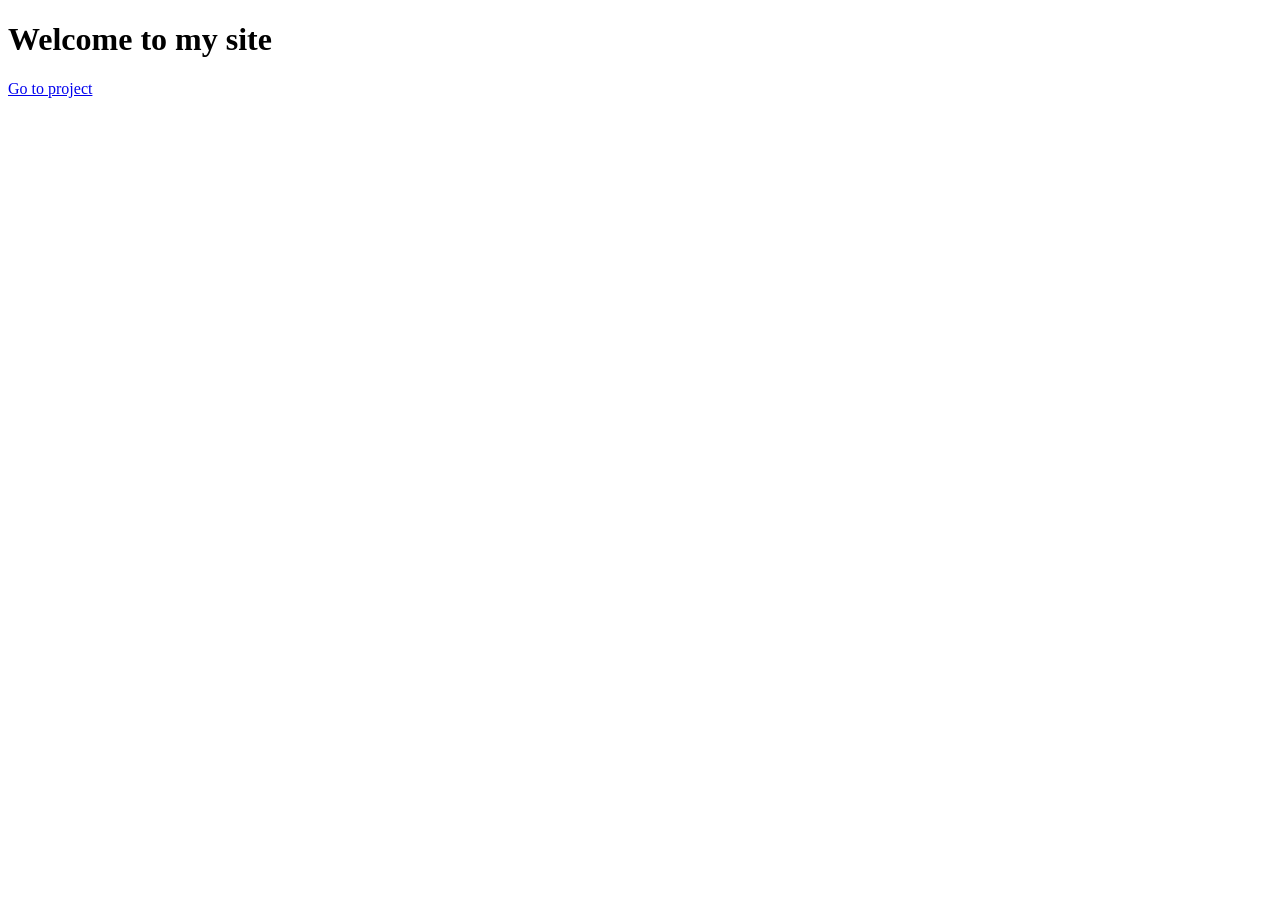
<file: index.html>
<!DOCTYPE html>
<html lang="en">
<head>
    <meta charset="UTF-8">
    <meta name="viewport" content="width=device-width, initial-scale=1.0">
    <title>My website link</title>
</head>
<body>
    <h1>Welcome to my site</h1>
    <a href="Project.html">Go to project</a>
    
</body>
</html>
</file>
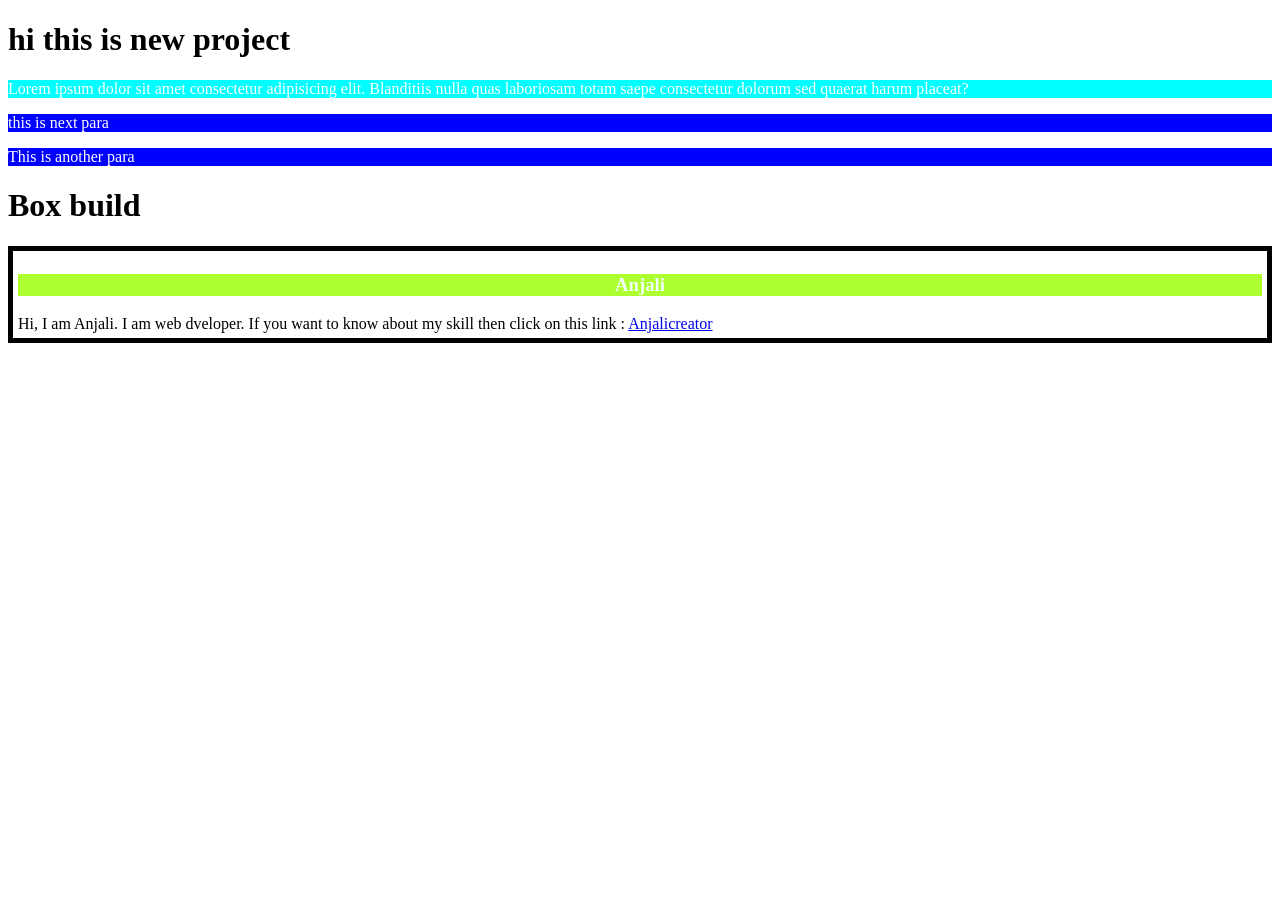
<file: Sigma_website-work/Project2.html>
<!DOCTYPE html>
<html lang="en">

<head>
    <meta charset="UTF-8">
    <meta name="viewport" content="width=device-width, initial-scale=1.0">

    <style>
        div>p:first-child {
            background-color: aqua;
            color: white;
        }

        div>p:not(:first-child) {
            background-color: blue;
            color: white;
        }

        .Box {
            border-color: black;
            border-width: 5px;
            border-style: solid;
            padding: 5px;
            margin: auto;
        }

        h3 {
            background-color: greenyellow;
            color: azure;
            text-align: center;
        }

        h1 {
            text-decoration: underline;
            text-decoration-color: aqua;
            text-decoration: solid;
        }
    </style>

    <title>Box building</title>
</head>

<body>

    <h1>hi this is new project</h1>
    <div>
        <p>Lorem ipsum dolor sit amet consectetur adipisicing elit. Blanditiis nulla quas laboriosam totam saepe
            consectetur dolorum sed quaerat harum placeat?</p>
        <p>this is next para</p>
        <p>This is another para</p>
    </div>
    <h1 class="head">Box build</h1>
    <div class="Box">

        <h3>Anjali</h3>

        Hi, I am Anjali. I am web dveloper. If you want to know about my skill then click on this link : <a
            href="https://github.com/anjalicreator3399-sketch" target="_blank">Anjalicreator</a>
    </div>

</body>

</html>
</file>
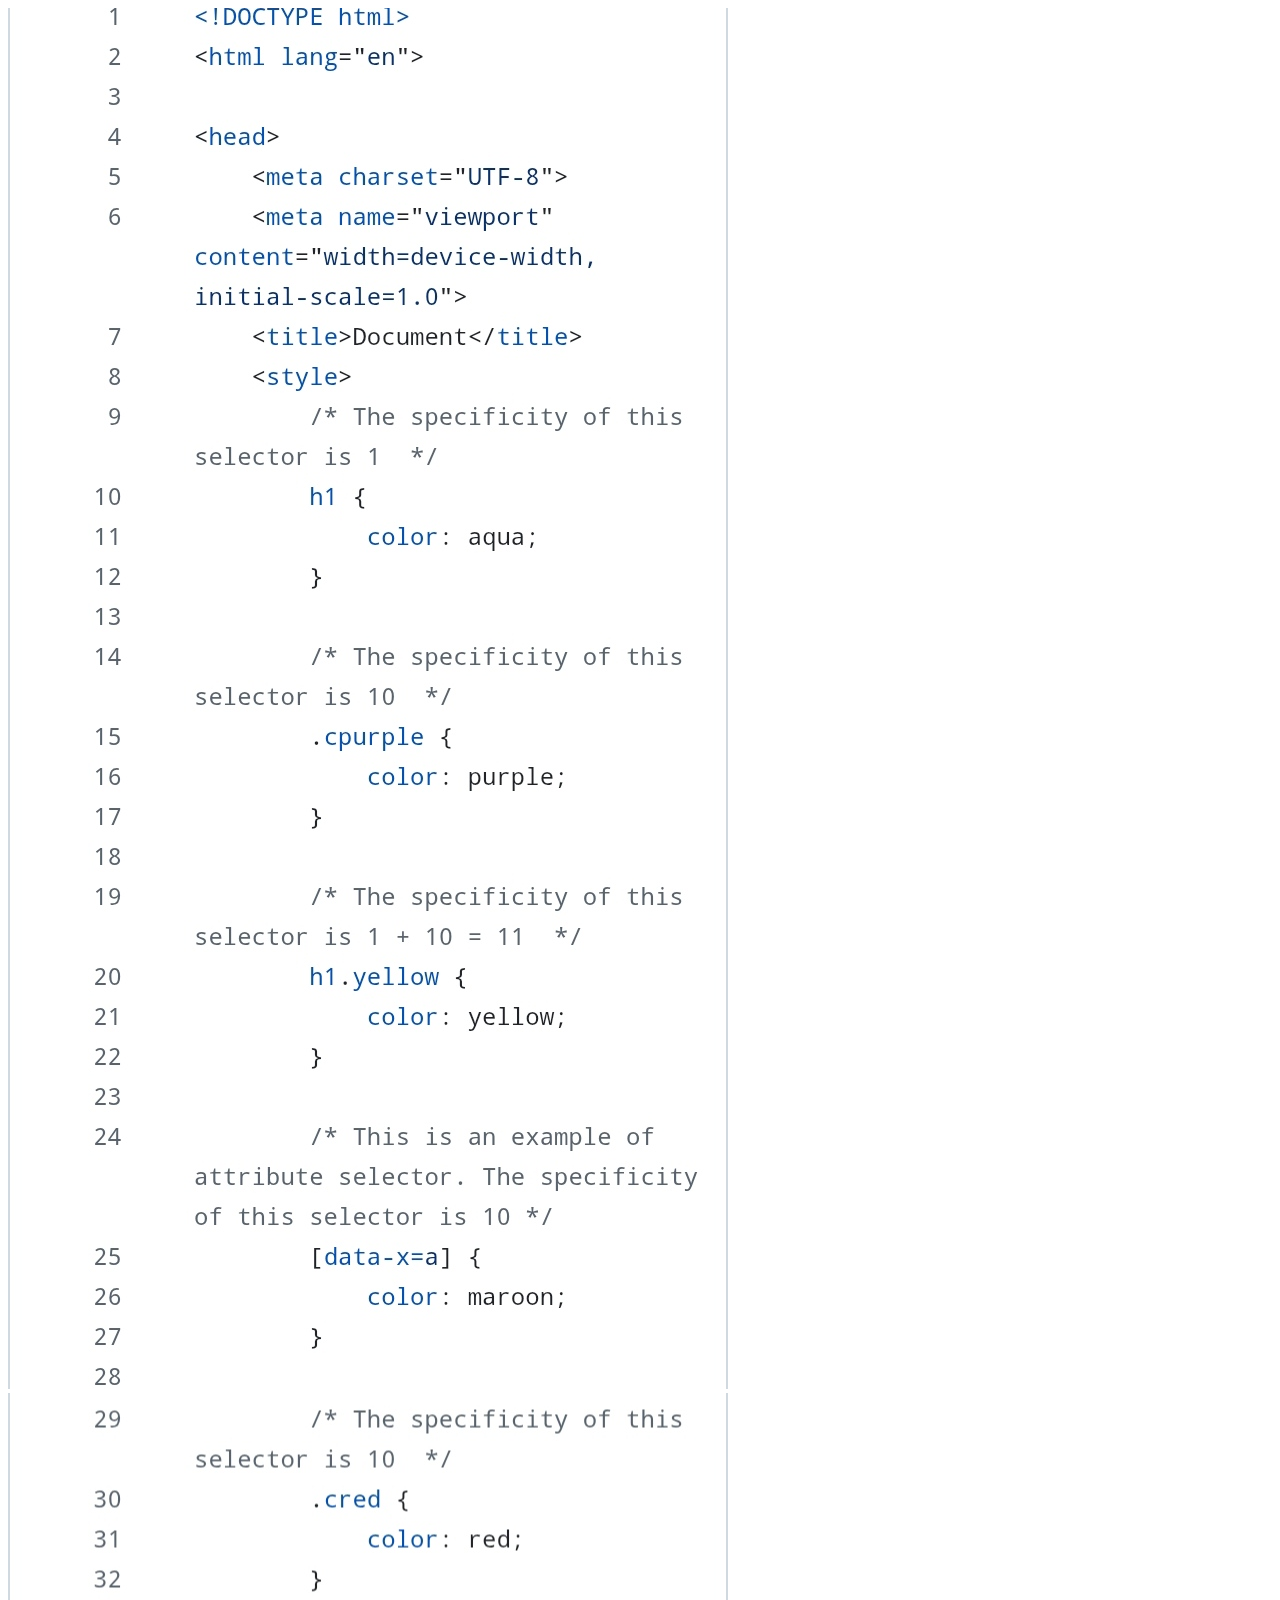
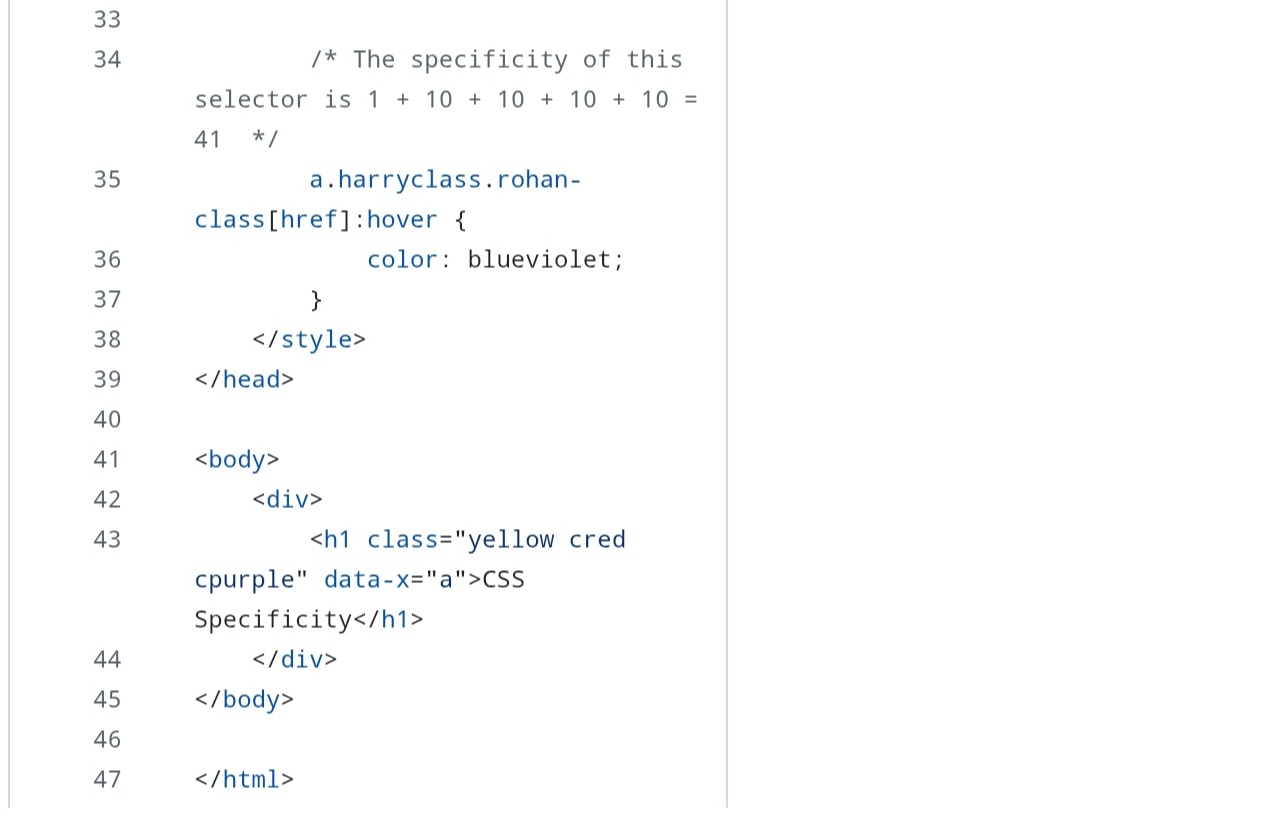
<file: Sigma_website-work/Project3.html>
<!DOCTYPE html>
<html lang="en">
<head>
    <meta charset="UTF-8">
    <meta name="viewport" content="width=device-width, initial-scale=1.0">
    <title>Specifiers and Casecade</title>
</head>
<body>
     <img src="/allpicture html/P3.jpg" alt="code image">
     <img src="/allpicture html/P4.jpg" alt="code image second"> 
</body>
</html>
</file>
